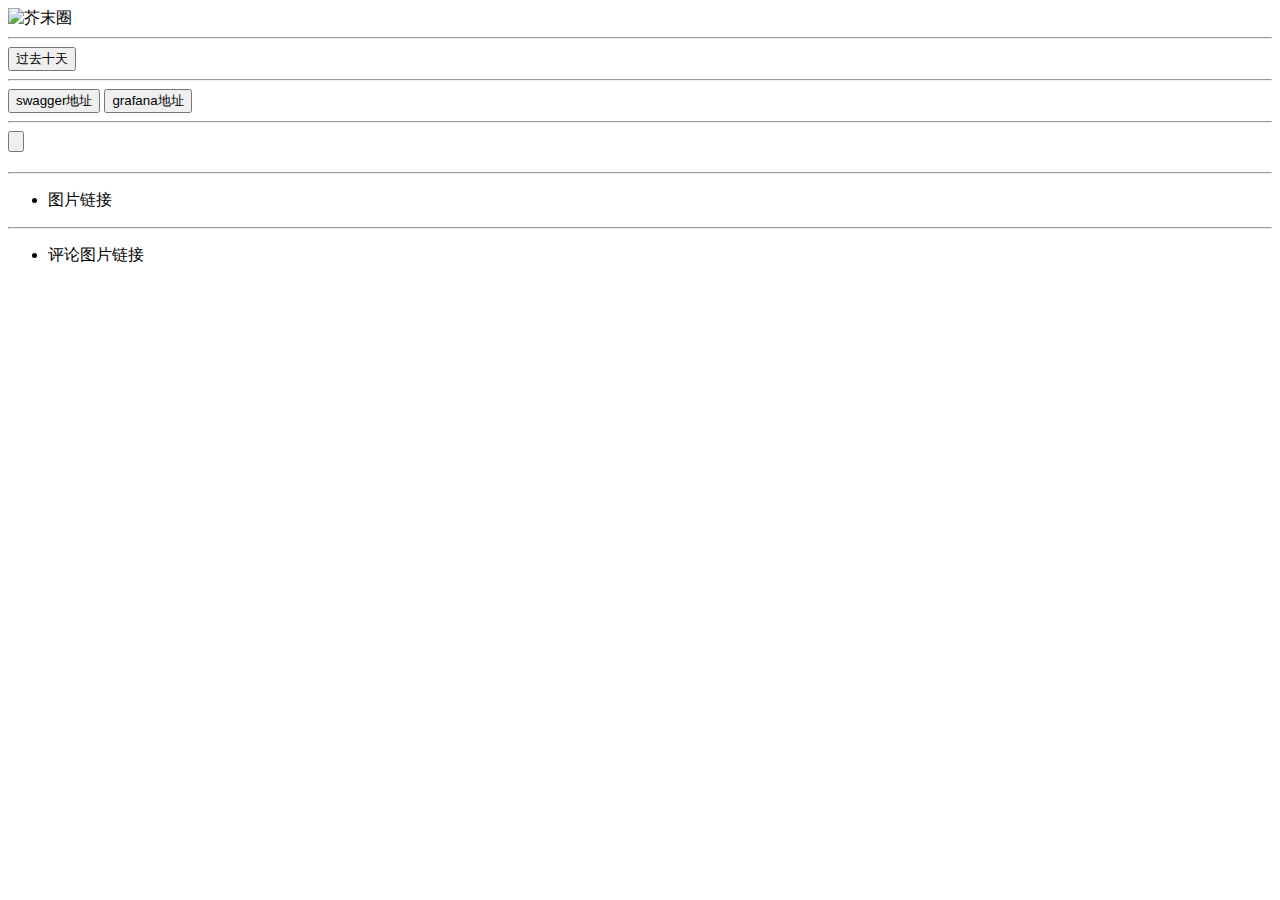
<file: src/main/resources/templates/jiemo.html>
<!DOCTYPE html>
<html lang="en" xmlns:th="http://www.thymeleaf.org">
<head>
  <meta charset="UTF-8">
  <title>芥末圈备份页</title>
  <!--  引入 css 文件-->
  <link th:href="@{/css/jiemo.css}" rel="stylesheet">
  <!--  <script type="text/javascript" src="@{/js/action.js}"></script>-->
</head>
<body>
<div class="div1">
  <div>
    <a th:href="@{/page/jiemo/topics}" title="芥末圈备份页">
      <img style="background:none;vertical-align:middle" alt="芥末圈" height="50"
           th:src="@{/images/JiemoIcon.png}">
    </a>
    <hr class="hr-twill-colorful">
  </div>
  <div>
    <a th:href="@{/page/jiemo/topics(least=true)}" title="过去十天内容">
      <input type="button" value="过去十天" class="darkBtn" />
    </a>
  </div>
  <div>
    <hr class="hr-twill-colorful">
    <a th:href="'http://'+${uriPrefix}+'/swagger-ui/index.html?configUrl=/v3/api-docs/swagger-config'"
       target="_blank">
      <input type="button" value="swagger地址" class="darkBtn" />
    </a>
    <a th:href="'http://'+${host}+':3000'" target="_blank">
      <input type="button" value="grafana地址" class="darkBtn" />
    </a>
  </div>
  <div>
    <hr class="hr-twill-colorful">
    <th:block th:each="group: ${groups}">
      <a th:href="@{/page/jiemo/topics(groupId=${group.getGroupId()})}">
        <input type="button" th:value="${group.getGroupName()}" class="darkBtn" />
      </a>
    </th:block>
  </div>
  <h2 th:text="'下面是抓取到的 '+${groupName}+' 芥末圈主题, 共 '+${topics.size()}+' 条主题'"></h2>
  <table>
    <tr th:each="topic: ${topics}">
      <hr class="hr-twill-colorful">
      <div th:text="${topic.member.nickname}" class="name"></div>
      <div
          class="createTime"
          th:text="${ '圈子:' + topic.groupName + '(' + topic.groupId + ') | 发布于' +  #temporals.format(topic.createTime, 'yyyy-MM-dd HH:mm:ss') +' | '+topic.id }"></div>
      <!--      <div th:text="发布于 + ${topic.createTime}" class="createTime"></div>-->
      <pre th:text="${topic.contentVisitor}"></pre>
      <div th:if="${topic.multimedia.size() > 0}">
        <ul th:each="link:${topic.multimedia}">
          <li>
            <a th:href="${link}" target="_blank">图片链接</a>
          </li>
        </ul>
      </div>
      <div th:if="${topic.commentCount>0}">
        <hr class="hr-solid-content" data-content="评论区">
        <div th:each="commentDto:${topic.commentDtoList}" class="comment">
          <div class="name"
               th:text="${commentDto.prefix} + ${commentDto.nickname}
               +${commentDto.replyCommentId.equals(0)?'':' 回复 '+commentDto.getReplyNickname()}"></div>
          <div th:text="' : '+${commentDto.content}"></div>
          <div th:if="${commentDto.getMultimedia().size() > 0}">
            <ul th:each="link:${commentDto.getMultimedia}">
              <li>
                <a th:href="${link}" target="_blank">评论图片链接</a>
              </li>
            </ul>
          </div>
          <div class="clear"></div>
          <div class="createTime"
               th:text="${#temporals.format(commentDto.createTime, 'yyyy-MM-dd HH:mm:ss')}"></div>
        </div>
      </div>
    </tr>
  </table>
</div>
</body>
</html>
</file>
